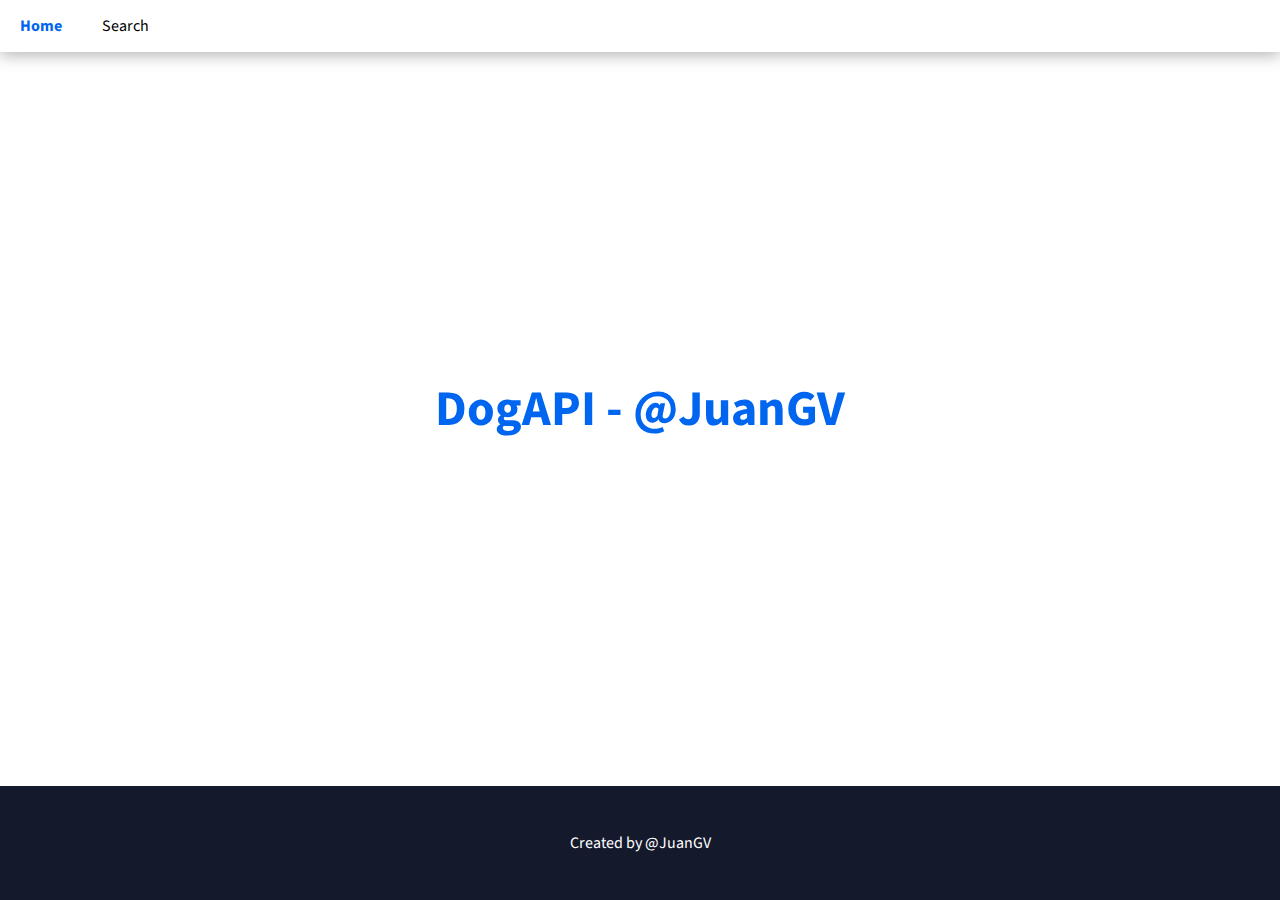
<file: index.html>
<!DOCTYPE html>
<html lang="en">
    <head>
        <meta charset="UTF-8">
        <meta name="viewport" content="width=device-width, initial-scale=1.0">
        <title>DogAPI - Home</title>

        <!-- Styles -->
        <link rel="stylesheet" href="https://fonts.googleapis.com/css?family=Source+Sans+Pro:300,400,400i,700&display=fallback" />
        <link rel="stylesheet" href="css/styles.css">

        <!-- Scripts (JQuery: https://code.jquery.com/jquery-3.7.1.min.js) -->
        <script src="js/jquery-3.7.1.min.js"></script>
        <script src="js/main.js"></script>
    </head>
    <body>
        <!-- Navbar -->
        <nav>
            <a>Home</a>
            <a href="search.html">Search</a>
        </nav>

        <!-- Main section -->
        <main class="vertical-center">
            <!-- Toast -->
            <div id="toast"></div>

            <!-- Title -->
            <h1>DogAPI - @JuanGV</h1>

            <!-- Carousel -->
            <div class="carousel" id="carousel"></div>
        </main>

        <!-- Footer -->
        <footer>
            <p>Created by @JuanGV</p>
        </footer>
        <script src="js/index.js"></script>
    </body>
</html>
</file>
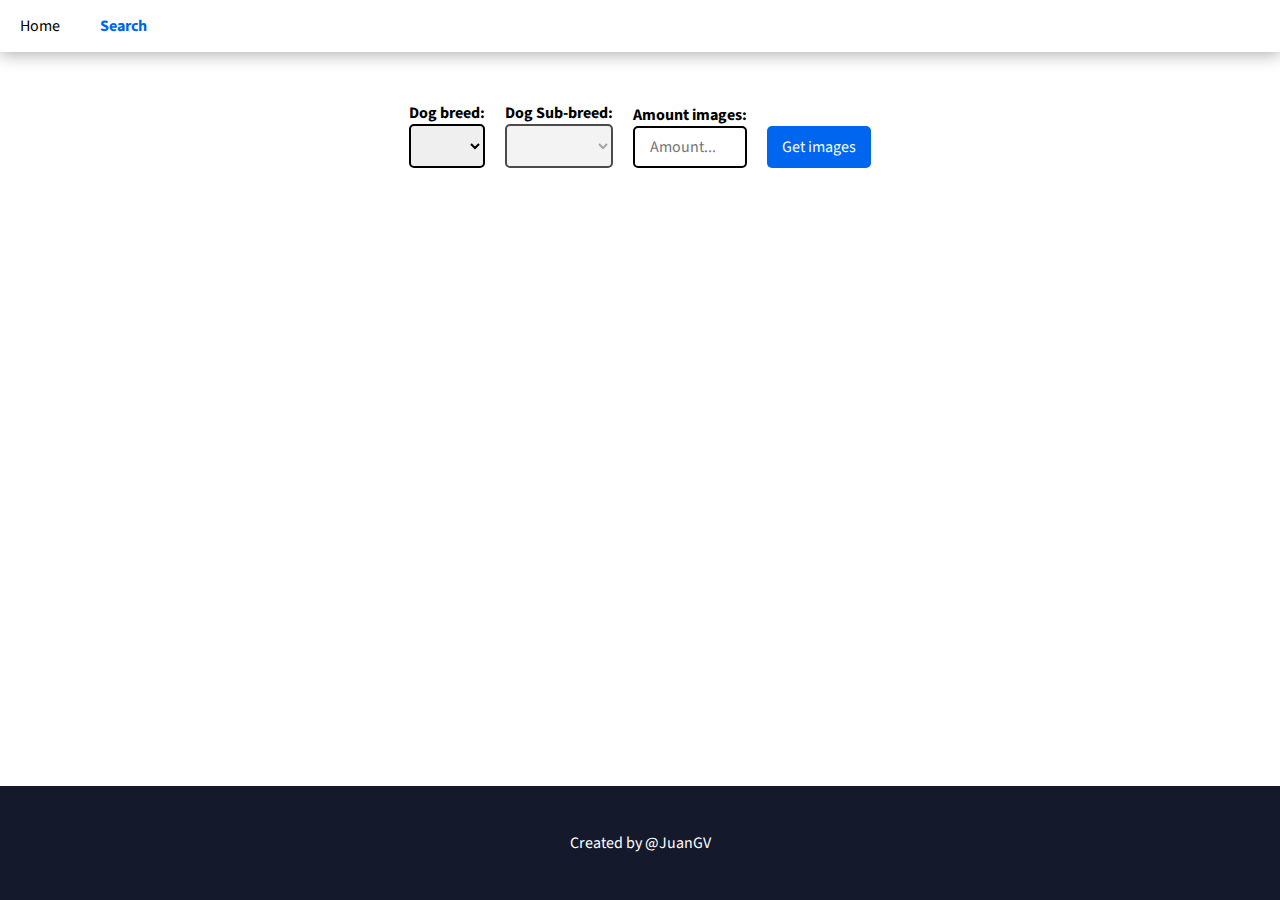
<file: search.html>
<!DOCTYPE html>
<html lang="en">
    <head>
        <meta charset="UTF-8">
        <meta name="viewport" content="width=device-width, initial-scale=1.0">
        <title>DogAPI - Search</title>

        <!-- Styles -->
        <link rel="stylesheet" href="https://fonts.googleapis.com/css?family=Source+Sans+Pro:300,400,400i,700&display=fallback" />
        <link rel="stylesheet" href="css/styles.css">
        <link rel="stylesheet" href="css/responsive.css">

        <!-- Scripts -->
        <script src="https://code.jquery.com/jquery-3.7.1.min.js"></script>
        <script src="js/main.js"></script>
        <script src="js/search.js"></script>
    </head>
    <body>
        <!-- Navbar -->
        <nav>
            <a class="nav-item" href="index.html">Home</a>
            <a class="nav-item">Search</a>
        </nav>

        <!-- Main section -->
        <main>
            <!-- Toast -->
            <div id="toast"></div>

            <!-- Search form -->
            <form id="formDogs">
                <div class="form-group">
                    <label><b>Dog breed:</b></label>
                    <select id="selectDogBreed" required></select>
                </div>
                <div class="form-group">
                    <label><b>Dog Sub-breed:</b></label>
                    <select id="selectDogSubBreed" disabled></select>
                </div>
                <div class="form-group">
                    <label><b>Amount images:</b></label>
                    <input id="inputAmountImages" type="number" min="1" max="10" placeholder="Amount..." required />
                </div>
                <div class="form-group">
                    <button type="submit">Get images</button>
                </div>
            </form>

            <!-- Carousel to load images -->
            <div class="carousel"></div>
        </main>

        <!-- Footer -->
        <footer>
            <p>Created by @JuanGV</p>
        </footer>
    </body>
</html>
</file>
<file: css/styles.css>
/* GENERAL ELEMENTS ================================================ */
* {
    box-sizing: border-box;
    font-size: 16px;
    font-family: Source Sans Pro, "Segoe UI", Arial;;
}

html, body {
    margin: 0 auto;
    display: flex;
    flex-direction: column;
    align-items: center;
    min-height: 100vh;
    width: 100%;
}

main, .carousel {
    display: flex;
    align-items: center;
    gap: 20px;
}

.carousel {
    height: 100%;
    display: flex;
    flex-direction: row;
    flex-wrap: wrap;
    align-items: center;
    justify-content: center;
}

main {
    padding: 50px 0px;
    flex:1;
    flex-direction:column;
    width: 70%;
}

h1 {
    font-size: 50px;
    color: #0065ef;
    margin: 0;
    text-align: center;
}

.vertical-center {
    justify-content: center;
}



/* NAVBAR ========================================================== */
nav {
    width: 100%;
    background-color: #fff;
    display: flex;
    flex-direction: row;
    box-shadow: 0 0.1rem 1rem rgba(12, 12, 12, 0.35);
    min-height: 50px;
}

nav a {
    text-decoration: none;
    padding: 15px 20px;
    color: #000;
    cursor: pointer;

}

nav a:not([href]){
    color: #0065ef;
    cursor: default;
    font-weight: bold;
}



/* FORM & ELEMENTS ================================================= */
form {
    display: flex;
    flex-direction: row;
    gap: 20px;
    align-items: center;
    justify-content: center;
    width: 100%;
}

input, button, select {
    width: 100%;
    border-radius: 5px;
    outline: none;
    border: 2px solid black;
}

input, select {
    padding: 8px 15px;
}

button {
    padding: 10px 15px;
    background-color: #0065ef;
    border: none;
    cursor: pointer;
    color: white;
}

.form-group {
    display: flex;
    flex-direction: column;
    align-self: end;
}



/* TOASTS ========================================================== */
#toast {
    display: none;
    position: fixed;
    top: 20px;
    right: 20px;
    padding: 15px 20px;
    border-radius: 5px;
    z-index: 10;
}

.toast-success {
    color: #155724;
    background-color: #d4edda;
    border-color: #c3e6cb;
}

.toast-error {
    color: #721c24;
    background-color: #f8d7da;
    border-color: #f5c6cb;
}



/* RANDOM IMAGE ==================================================== */
.random-image {
    height: 150px;
    border-radius: 8px;
    flex: 0 0 auto;
    width: auto;
    object-fit: cover;
}



/* FOOTER ========================================================== */
footer {
    width: 100%;
    color: #fff;
    text-align: center;
    background-color: #14192c;
    padding: 30px;
}
</file>
<file: css/responsive.css>
/* RESPONSIVE */
@media only screen and (max-width: 900px){    
    form, .carousel {
        flex-direction: column;
    }

    h1 {
        font-size: 30px;
    }

    nav {
        justify-content: center;
    }

    .form-group {
        width: 100%;
    }

    select, input, label {
        width: 100%;
    }

    main {
        width: 75%;
    }
}
</file>
